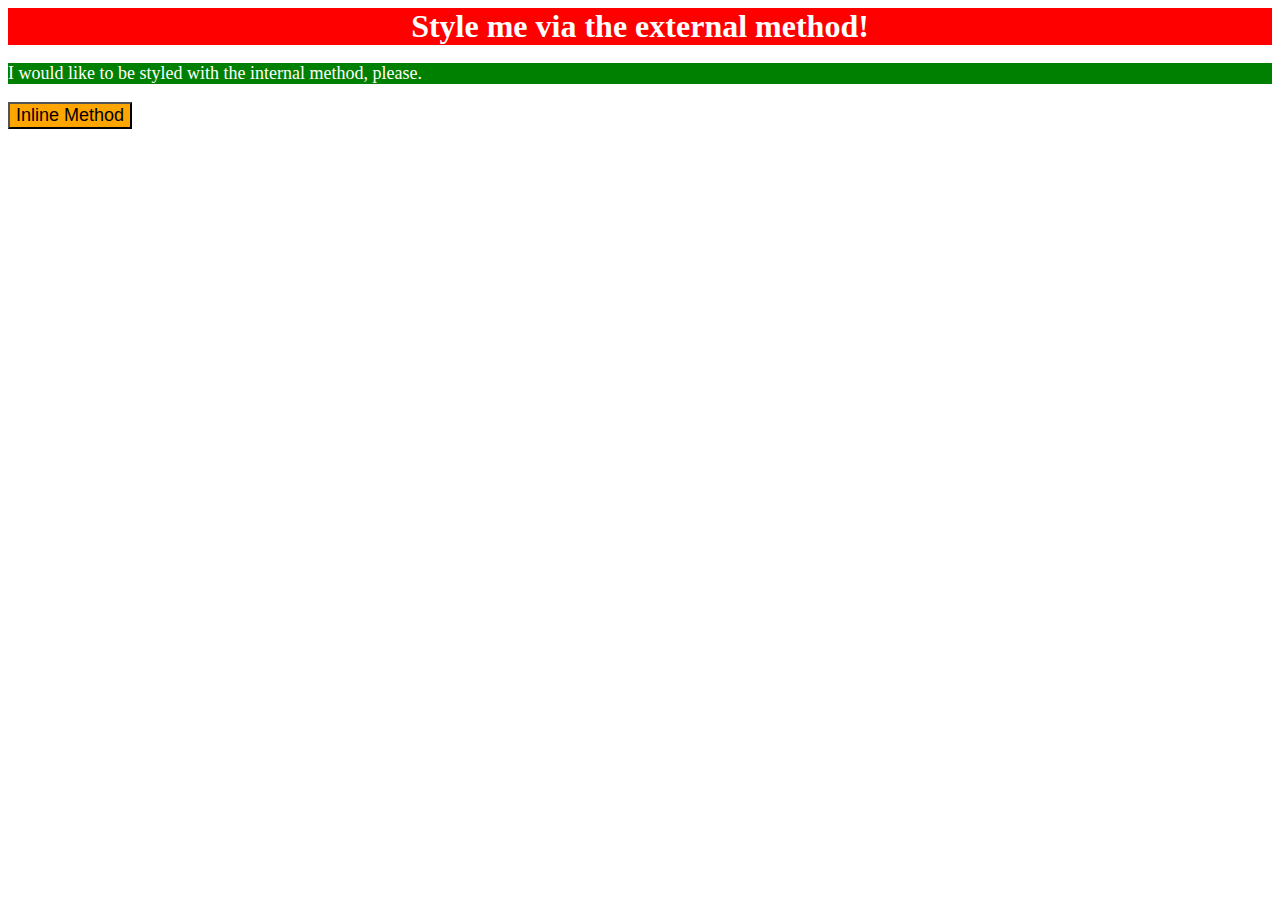
<file: foundations/01-css-methods/index.html>
<!DOCTYPE html>
<html lang="en">
  <head>
    <link rel="stylesheet" href="style.css"
    <meta charset="UTF-8">
    <meta http-equiv="X-UA-Compatible" content="IE=edge">
    <meta name="viewport" content="width=device-width, initial-scale=1.0">
    <title>Methods for Adding CSS</title>

    <style>
      p {
        background-color: green;
        color: white;
        font-size: 18px;
      }
    </style>

  </head>
  <body>
    <div>Style me via the external method!</div>
    <p>I would like to be styled with the internal method, please.</p>
    <button style="background-color: orange; font-size: 18px;">Inline Method</button>
  </body>
</html>
</file>
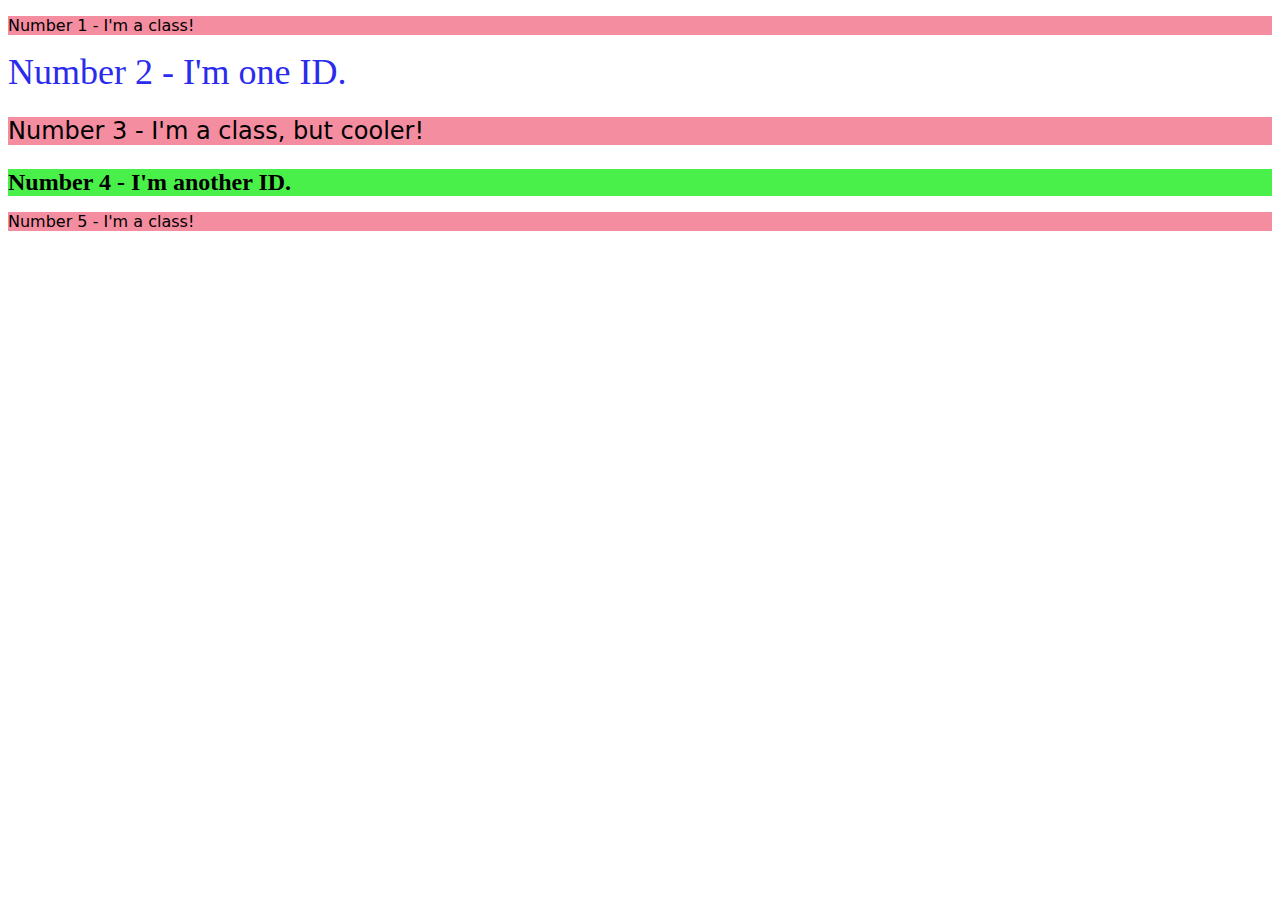
<file: foundations/02-class-id-selectors/index.html>
<!DOCTYPE html>
<html lang="en">
  <head>
    <meta charset="UTF-8">
    <meta http-equiv="X-UA-Compatible" content="IE=edge">
    <meta name="viewport" content="width=device-width, initial-scale=1.0">
    <title>Class and ID Selectors</title>
    <link rel="stylesheet" href="style.css">
  </head>
  <body>
    <p class="odd-number">Number 1 - I'm a class!</p>
    <div id="number-2">Number 2 - I'm one ID.</div>
    <p class="odd-number adjust-font-size">Number 3 - I'm a class, but cooler!</p>
    <div id="number-4" class="adjust-font-size">Number 4 - I'm another ID.</div>
    <p class="odd-number">Number 5 - I'm a class!</p>
  </body> 
</html>
</file>
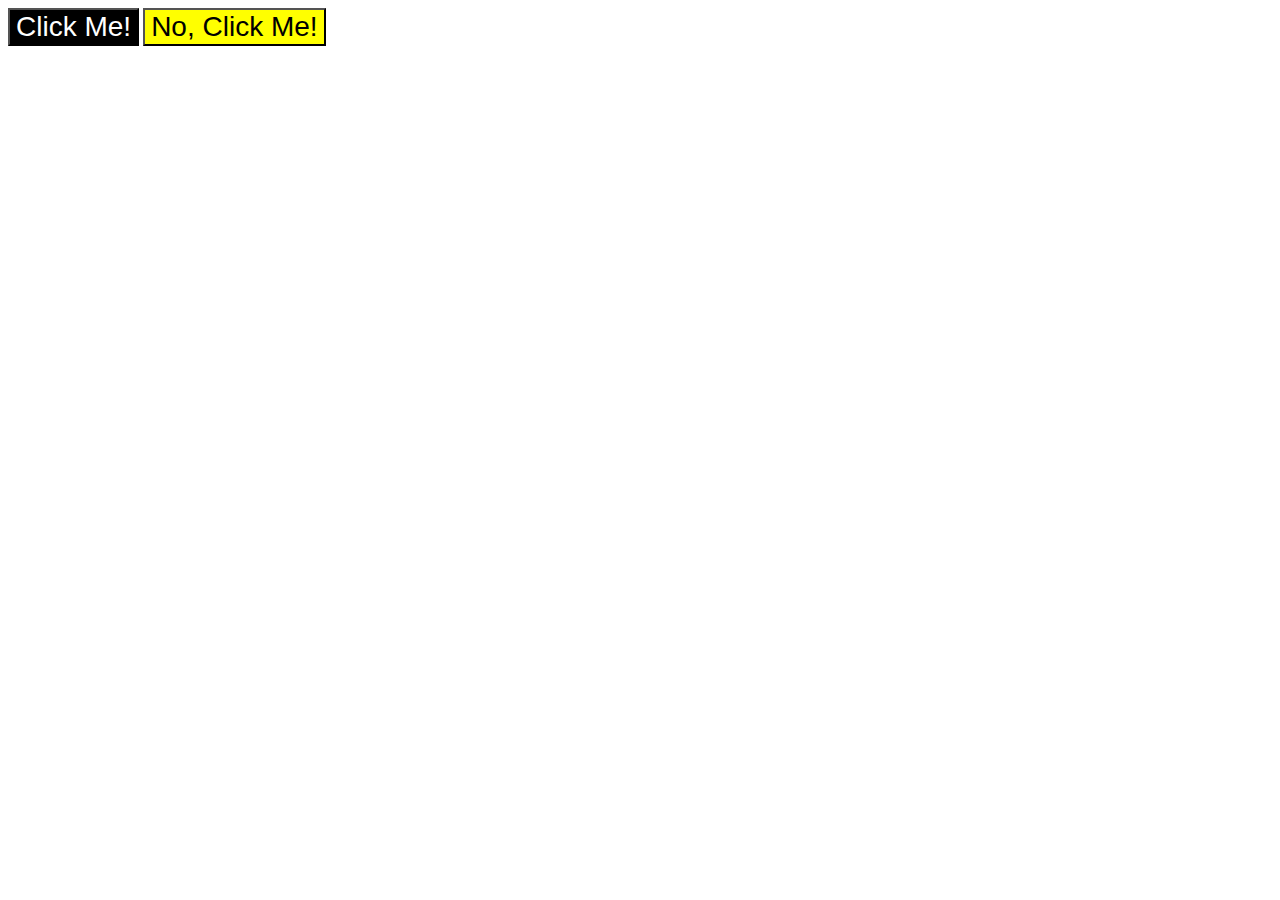
<file: foundations/03-grouping-selectors/index.html>
<!DOCTYPE html>
<html lang="en">
  <head>
    <meta charset="UTF-8">
    <meta http-equiv="X-UA-Compatible" content="IE=edge">
    <meta name="viewport" content="width=device-width, initial-scale=1.0">
    <title>Grouping Selectors</title>
    <link rel="stylesheet" href="style.css">
  </head>
  <body>
    <button class="button1">Click Me!</button>
    <button class="button2">No, Click Me!</button>
  </body>
</html>
</file>
<file: foundations/01-css-methods/style.css>
div {
  color: white;
  background-color: red;
  font-size: 32px;
  text-align: center;
  font-weight: bold;
}
</file>
<file: foundations/02-class-id-selectors/style.css>
.odd-number {
    background-color: rgb(245, 141, 160);
    font-family: Verdana, "DejaVu Sans", sans-serif;
}

#number-2 {
    color: rgb(43, 43, 238);
    font-size: 36px;
}

.adjust-font-size {
    font-size: 24px;
}

#number-4 {
    background-color: rgb(74, 240, 74);
    font-weight: bold;
}
</file>
<file: foundations/03-grouping-selectors/style.css>
.button1,
.button2 {
    font-size: 28px;
    font-family: Helvetica, 'Times New Roman', sans-serif;
}

.button1 {
    background-color: black;
    color: white;
}

.button2 {
    background-color: yellow;
}
</file>
